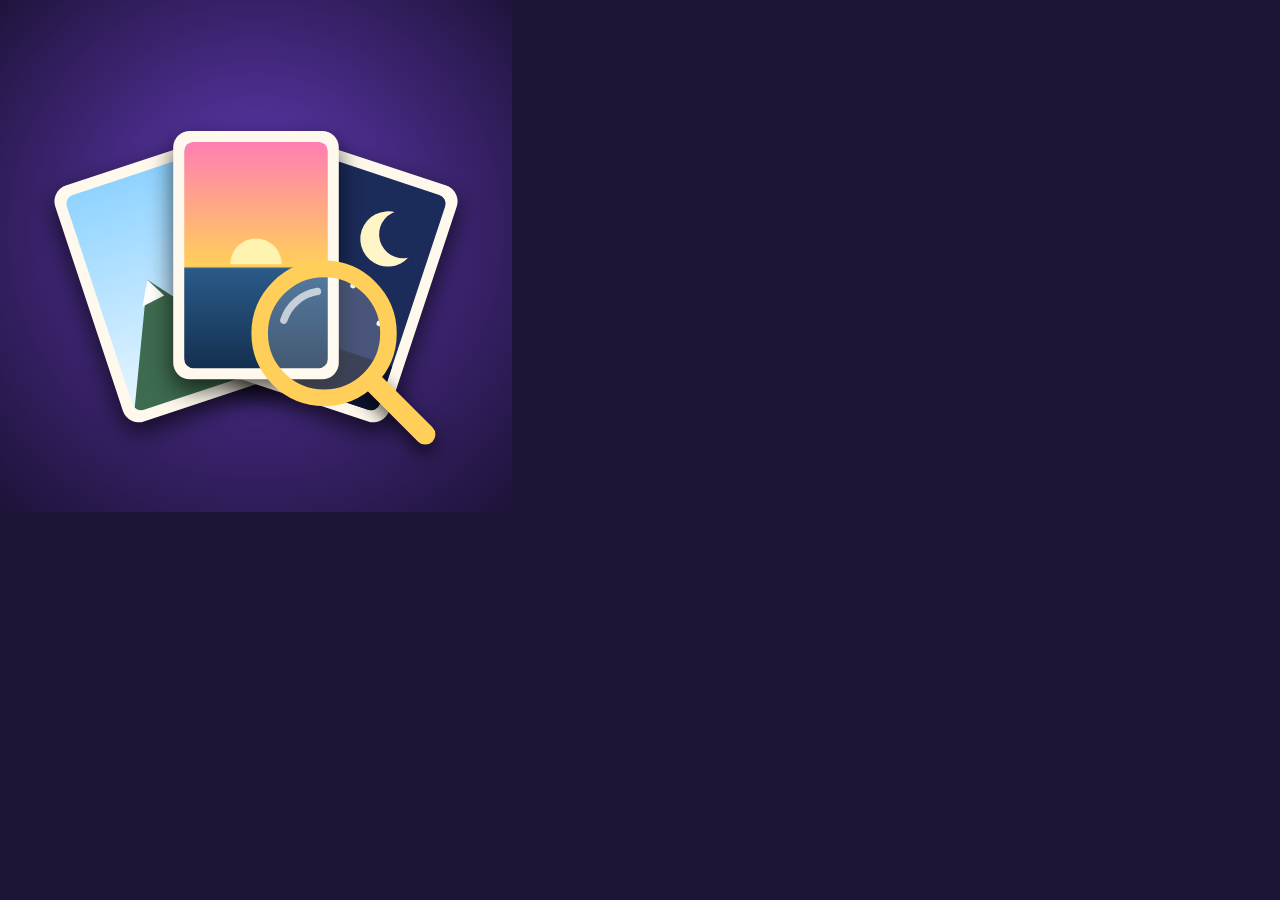
<file: araclar/ikon-ciz.html>
<!DOCTYPE html>
<!--
  Resim Avı - uygulama simgesini çizer: mor zemin, yelpaze gibi açılmış fotoğraf kartları + büyüteç.
  Adres sonuna ?boyut=512&pay=0.08 yazılır (pay: kenar boşluğu; "maskable" simgede daha büyük).
  PNG için: msedge --headless --hide-scrollbars --window-size=512,512 --screenshot=ikonlar/ikon-512.png "file:///.../araclar/ikon-ciz.html?boyut=512&pay=0.08"
-->
<html>
<head>
<meta charset="UTF-8">
<style>html, body { margin: 0; background: #1d1436; overflow: hidden; } canvas { display: block; }</style>
</head>
<body>
<script>
  const ayar = new URLSearchParams(location.search);
  const boyut = +(ayar.get('boyut') || 512);
  const pay = +(ayar.get('pay') || 0.08);
  const c = document.createElement('canvas');
  c.width = c.height = boyut;
  document.body.appendChild(c);
  const g = c.getContext('2d');
  g.scale(boyut / 512, boyut / 512);

  const arka = g.createRadialGradient(256, 200, 30, 256, 256, 420);
  arka.addColorStop(0, '#5a36a8');
  arka.addColorStop(1, '#140d28');
  g.fillStyle = arka;
  g.fillRect(0, 0, 512, 512);

  g.save();
  const k = 1 - pay;
  g.translate(256, 256); g.scale(k, k); g.translate(-256, -256);

  // Fotoğraf kartı: krem çerçeve + içinde küçük bir manzara
  function kart(x, y, aci, manzara) {
    g.save(); g.translate(x, y); g.rotate(aci);
    g.shadowColor = '#000a'; g.shadowBlur = 24; g.shadowOffsetY = 10;
    g.fillStyle = '#fff8ec'; g.beginPath(); g.roundRect(-90, -135, 180, 270, 18); g.fill();
    g.shadowColor = 'transparent';
    g.save(); g.beginPath(); g.roundRect(-78, -123, 156, 246, 10); g.clip();
    manzara();
    g.restore();
    g.restore();
  }
  const gunbatimi = () => {
    const s = g.createLinearGradient(0, -123, 0, 123);
    s.addColorStop(0, '#ff7eb3'); s.addColorStop(0.55, '#ffcf5a'); s.addColorStop(0.56, '#2a5a8a'); s.addColorStop(1, '#14304f');
    g.fillStyle = s; g.fillRect(-80, -125, 160, 250);
    g.fillStyle = '#fff3b0'; g.beginPath(); g.arc(0, 10, 28, Math.PI, 0); g.fill();
  };
  const dag = () => {
    const s = g.createLinearGradient(0, -123, 0, 123);
    s.addColorStop(0, '#8fd3ff'); s.addColorStop(1, '#e8f6ff');
    g.fillStyle = s; g.fillRect(-80, -125, 160, 250);
    g.fillStyle = '#3d6b4f'; g.beginPath(); g.moveTo(-80, 125); g.lineTo(-20, -10); g.lineTo(20, 40); g.lineTo(55, -40); g.lineTo(80, 10); g.lineTo(80, 125); g.fill();
    g.fillStyle = '#fff'; g.beginPath(); g.moveTo(-20, -10); g.lineTo(-34, 16); g.lineTo(-8, 12); g.fill();
  };
  const gece = () => {
    g.fillStyle = '#1b2b5a'; g.fillRect(-80, -125, 160, 250);
    g.fillStyle = '#fff6c8'; g.beginPath(); g.arc(30, -60, 30, 0, 7); g.fill();
    g.fillStyle = '#1b2b5a'; g.beginPath(); g.arc(44, -70, 26, 0, 7); g.fill();
    g.fillStyle = '#fff'; [[-50, -90], [-30, -40], [-60, 10], [10, 0], [50, 30]].forEach(([a, b]) => { g.beginPath(); g.arc(a, b, 3, 0, 7); g.fill(); });
    g.fillStyle = '#0d1430'; g.fillRect(-80, 70, 160, 60);
  };
  kart(160, 285, -0.32, dag);
  kart(352, 285, 0.32, gece);
  kart(256, 255, 0, gunbatimi);

  // Büyüteç
  g.save(); g.translate(330, 340);
  g.shadowColor = '#000a'; g.shadowBlur = 18; g.shadowOffsetY = 8;
  g.strokeStyle = '#ffcf5a'; g.lineWidth = 22; g.lineCap = 'round';
  g.beginPath(); g.moveTo(52, 52); g.lineTo(110, 110); g.stroke();
  g.shadowColor = 'transparent';
  g.fillStyle = '#ffffff33'; g.beginPath(); g.arc(0, 0, 70, 0, 7); g.fill();
  g.strokeStyle = '#ffcf5a'; g.lineWidth = 18; g.beginPath(); g.arc(0, 0, 70, 0, 7); g.stroke();
  g.strokeStyle = '#ffffffaa'; g.lineWidth = 8; g.beginPath(); g.arc(0, 0, 46, Math.PI * 1.1, Math.PI * 1.45); g.stroke();
  g.restore();
  g.restore();
</script>
</body>
</html>
</file>
